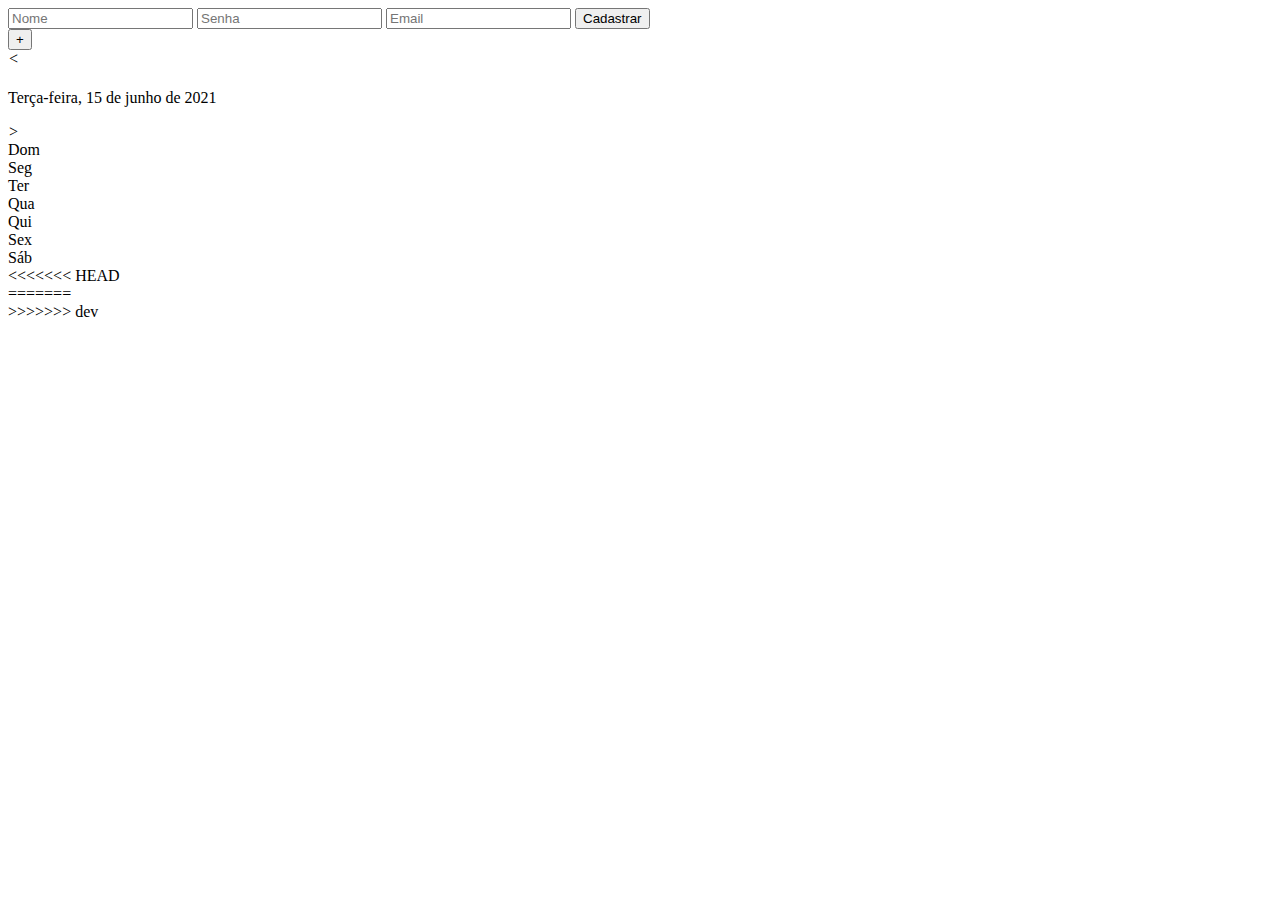
<file: target/classes/templates/index.html>
<!DOCTYPE html>
<html lang="en"
xmlns:th="http://www.thymeleaf.org"
>
<head>
    <meta charset="UTF-8">
    <meta http-equiv="X-UA-Compatible" content="IE=edge">
    <meta name="viewport" content="width=device-width, initial-scale=1.0">
    <title>Bolsa Calendário</title>
    <link rel="stylesheet" th:href="@{/css/style.css}">
</head>

<body>
    <div class="container">
    <!-- formulario de cadastro -->
        <div class="form">
            <form class="formulario" action="" method="post">
                <label for="Nome"></label>
                <input type="text" id="Nome" name="nome" placeholder="Nome"> 

                <label for="Senha"></label>
                <input type="password" id="Senha" name="senha" placeholder="Senha"> 

                <label for="Email"></label>
                <input type="email" id="Email" name="email" placeholder="Email">
    
                <button type="submit" class="btn">Cadastrar</button>
            </form>
        </div>

        <div class="btn">
            <button>+</button>
        </div>
        <div class="calendar">
            <div class="month">
                <i class="fas fa-angle-left prev"><</i>
                <div class="date">
                <h1></h1>
                <p>Terça-feira, 15 de junho de 2021</p>
            </div>
            <i class="fas fa-angle-right next">></i>
            </div>
            <div class="weekdays">
                <div>Dom</div>
                <div>Seg</div>
                <div>Ter</div>
                <div>Qua</div>
                <div>Qui</div>
                <div>Sex</div>
                <div>Sáb</div>
            </div>
            <div class="days">
            </div>
<<<<<<< HEAD
        </div>
=======
        </div>   
        
>>>>>>> dev
    </div>

    <script th:src="@{/js/script.js}"></script>
</body>
</html>
</file>
